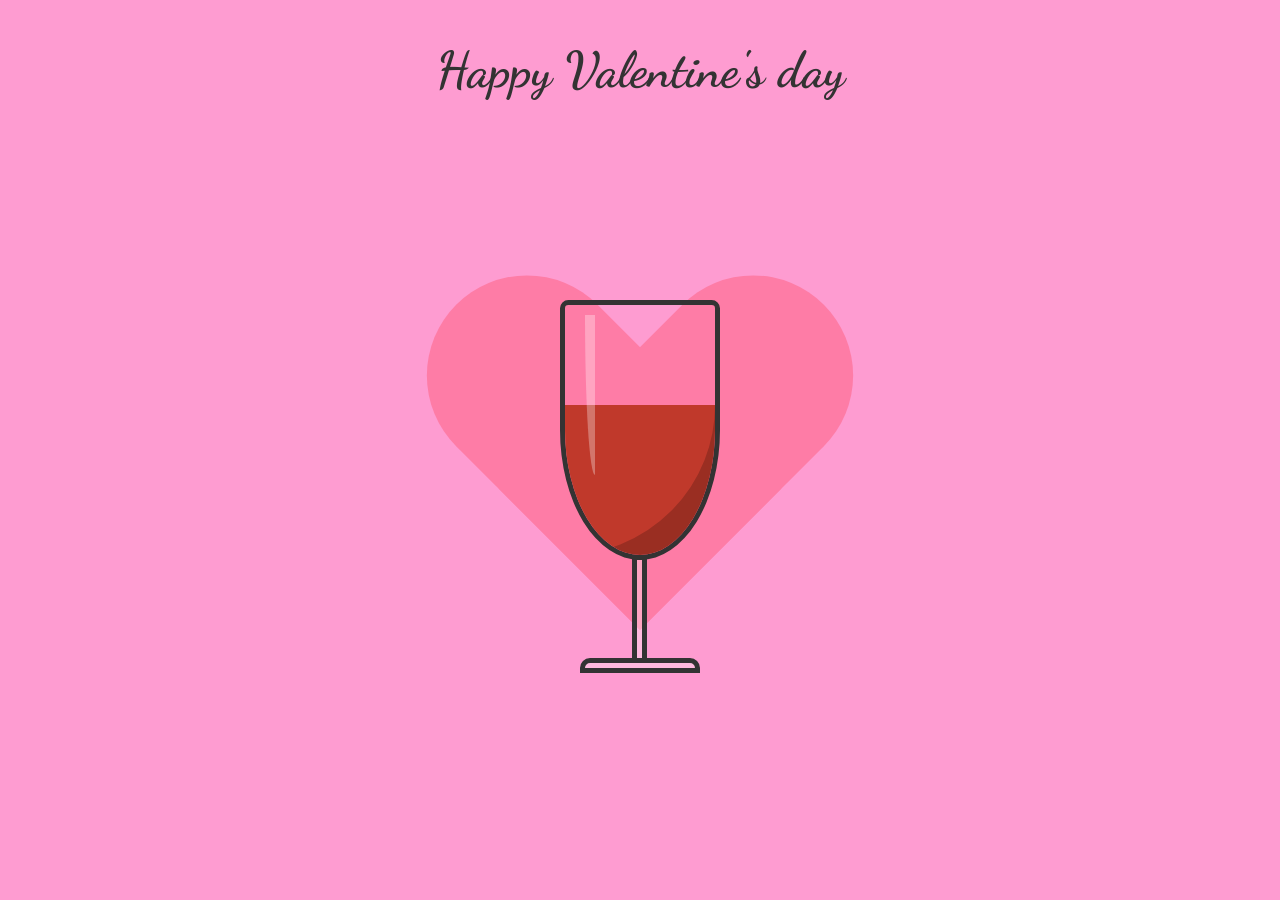
<file: index.html>
<!DOCTYPE html>
<html lang="en" >
<head>
  <meta charset="UTF-8">
  <title>Happy Valentine&#39;s Day, Nastya!</title>
  <link href="https://fonts.googleapis.com/css?family=Dancing+Script" rel="stylesheet"><link rel="stylesheet" href="./style.css">

</head>
<body>
<!-- partial:index.partial.html -->
<h1>Happy Valentine's day</h1>
<div id="heart">
</div>

<div class="glass-wrapper">
  <div class="top">
    <div class="liquid">
      <div class="shadow">
      </div>
    </div>
    <div class="shadow2"></div>
  </div>
  <div class="stand"></div>
  <div class="bottom"></div>
  <div class="heart h1"></div>
  <div class="heart h2"></div>
  <div class="heart h3"></div>
  <div class="heart h4"></div>
  <div class="heart h5"></div>
  <div class="heart h6"></div>
</div>
<!-- partial -->
  
</body>
</html>
</file>
<file: style.css>
body {
  background-color: #fe9cd1;
  font-family: "Dancing Script", cursive;
}

h1 {
  text-align: center;
  margin-top: 40px;
  font-size: 50px;
  color: #333;
}

#heart {
  position: absolute;
  left: calc(50% - 200px);
  top: calc(50% - 180px);
  width: 400px;
  height: 360px;
  opacity: 0.2;
}

#heart:before,
#heart:after {
  position: absolute;
  content: "";
  left: 200px;
  top: 0;
  width: 200px;
  height: 360px;
  background: red;
  -moz-border-radius: 100px 1000px 0 0;
  border-radius: 100px 100px 0 0;
  -webkit-transform: rotate(-45deg);
  -moz-transform: rotate(-45deg);
  -ms-transform: rotate(-45deg);
  -o-transform: rotate(-45deg);
  transform: rotate(-45deg);
  -webkit-transform-origin: 0 100%;
  -moz-transform-origin: 0 100%;
  -ms-transform-origin: 0 100%;
  -o-transform-origin: 0 100%;
  transform-origin: 0 100%;
}

#heart:after {
  left: 0;
  -webkit-transform: rotate(45deg);
  -moz-transform: rotate(45deg);
  -ms-transform: rotate(45deg);
  -o-transform: rotate(45deg);
  transform: rotate(45deg);
  -webkit-transform-origin: 100% 100%;
  -moz-transform-origin: 100% 100%;
  -ms-transform-origin: 100% 100%;
  -o-transform-origin: 100% 100%;
  transform-origin: 100% 100%;
}

.glass-wrapper {
  position: absolute;
  left: calc(50% - 150px);
  top: calc(50% - 230px);
  width: 300px;
  height: 500px;
  cursor: pointer;
}
.glass-wrapper:hover {
  animation: shake 1.3s ease;
}

.top {
  position: absolute;
  left: 70px;
  top: 80px;
  width: 150px;
  height: 250px;
  overflow: hidden;
  border: 5px solid #333;
  border-top-left-radius: 10px;
  border-top-right-radius: 10px;
  border-bottom-left-radius: 60%;
  border-bottom-right-radius: 60%;
  z-index: 2;
}
.top .liquid {
  position: absolute;
  bottom: 0;
  width: 150px;
  height: 150px;
  background-color: #c0392b;
}
.top .liquid .shadow {
  position: absolute;
  bottom: -100px;
  right: -100px;
  width: 300px;
  height: 300px;
  background-color: transparent;
  border-bottom-left-radius: 50%;
  border-bottom-right-radius: 50%;
  border: 100px solid rgba(0, 0, 0, 0.2);
}
.top .shadow2 {
  position: absolute;
  left: 20px;
  top: 10px;
  width: 10px;
  height: 160px;
  background-color: rgba(255, 255, 255, 0.3);
  border-bottom-left-radius: 100%;
}

.stand {
  position: absolute;
  left: 142px;
  top: 338px;
  width: 5px;
  height: 100px;
  border: 5px solid #333;
  border-top-width: 2px;
  border-bottom: 0;
  background-color: rgba(255, 255, 255, 0.3);
}

.bottom {
  position: absolute;
  left: 90px;
  top: 438px;
  width: 110px;
  height: 5px;
  border: 5px solid #333;
  border-top-left-radius: 10px;
  border-top-right-radius: 10px;
  background-color: rgba(255, 255, 255, 0.3);
}

.heart {
  position: absolute;
  width: 100px;
  height: 90px;
  top: 200px;
}
.heart.h1 {
  left: 120px;
  animation: transition-up 5s ease-in-out 1s infinite;
}
.heart.h2 {
  left: 150px;
  animation: transition-up 5s ease-in-out infinite;
}
.heart.h3 {
  animation: transition-up 5s ease-in-out 2s infinite;
  left: 90px;
}
.heart.h4 {
  animation: transition-up 5s ease-in-out 3s infinite;
  left: 115px;
}
.heart.h5 {
  animation: transition-up 5s ease-in-out 4s infinite;
  left: 135px;
}
.heart.h6 {
  animation: transition-up 5s ease-in-out 3.5s infinite;
  left: 140px;
}
.heart:before, .heart:after {
  position: absolute;
  content: "";
  left: 25px;
  top: 0;
  width: 25px;
  height: 40px;
  background: #c0392b;
  -moz-border-radius: 50px 50px 0 0;
  border-radius: 50px 50px 0 0;
  -webkit-transform: rotate(-45deg);
  -moz-transform: rotate(-45deg);
  -ms-transform: rotate(-45deg);
  -o-transform: rotate(-45deg);
  transform: rotate(-45deg);
  -webkit-transform-origin: 0 100%;
  -moz-transform-origin: 0 100%;
  -ms-transform-origin: 0 100%;
  -o-transform-origin: 0 100%;
  transform-origin: 0 100%;
}
.heart:after {
  left: 0;
  -webkit-transform: rotate(45deg);
  -moz-transform: rotate(45deg);
  -ms-transform: rotate(45deg);
  -o-transform: rotate(45deg);
  transform: rotate(45deg);
  -webkit-transform-origin: 100% 100%;
  -moz-transform-origin: 100% 100%;
  -ms-transform-origin: 100% 100%;
  -o-transform-origin: 100% 100%;
  transform-origin: 100% 100%;
}

@keyframes transition-up {
  0% {
    transform: translate3d(20px, 0, 0);
  }
  20% {
    transform: translate3d(-20px, 0, 0);
  }
  40% {
    transform: translate3d(20px, 0, 0);
  }
  60% {
    opacity: 1;
    transform: translate3d(-20px, 0, 0);
  }
  80% {
    transform: translate3d(10px, 0, 0);
  }
  100% {
    opacity: 0;
    top: 10px;
    transform: translate3d(-10px, 0, 0);
  }
}
@keyframes shake {
  0% {
    transform: rotate(0);
  }
  25% {
    transform: rotate(10deg);
  }
  50% {
    transform: rotate(-10deg);
  }
  75% {
    transform: rotate(5deg);
  }
  100% {
    transform: rotate(0deg);
  }
}
</file>
